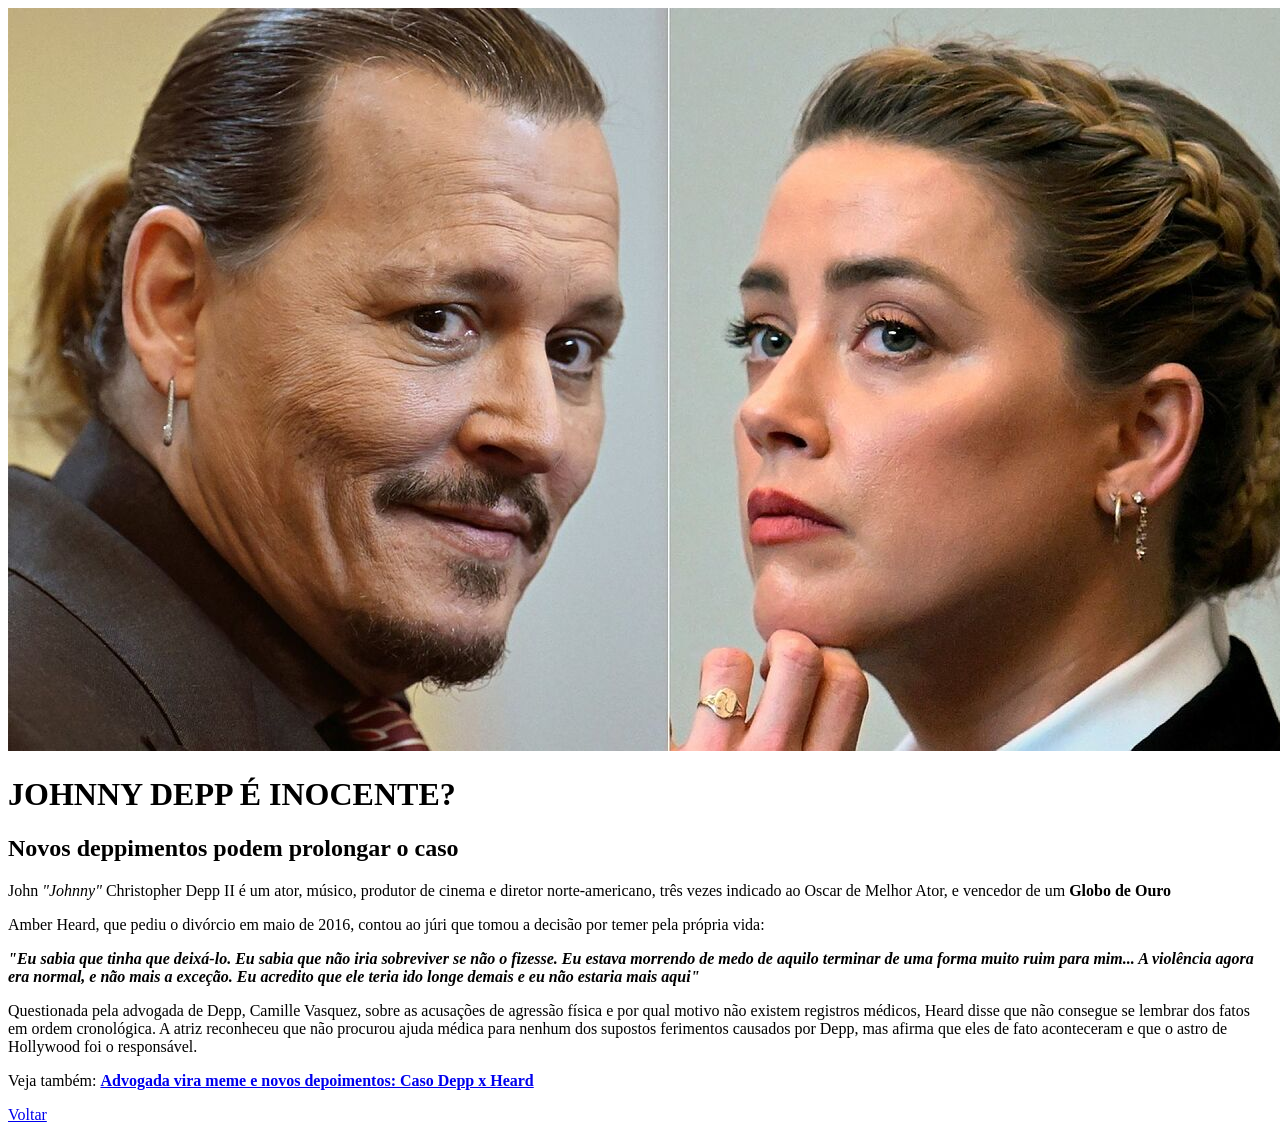
<file: noticias/deep-heard.html>
<!DOCTYPE html>
<html lang="en">
<head>
    <meta charset="UTF-8">
    <meta http-equiv="X-UA-Compatible" content="IE=edge">
    <meta name="viewport" content="width=device-width, initial-scale=1.0">
    <meta name="description" content="Notícias sobre os casos mais loucos da net">
    <title>Notícias</title>
</head>
<body>
    <!-- Exmplo de comentário -->

    <img src="../src/images/deep.jpg" alt="Imagem Johnny Depp & Amber" title="Deep e Amber">

    <h1>JOHNNY DEPP É INOCENTE?</h1>
    <h2>Novos deppimentos podem prolongar o caso</h2>
        <p>John <i>"Johnny"</i> Christopher Depp II é um ator, músico, produtor de cinema e diretor norte-americano, três vezes indicado ao Oscar de Melhor Ator, e vencedor de um <strong>Globo de Ouro</strong></p>
        <p>Amber Heard, que pediu o divórcio em maio de 2016, contou ao júri que tomou a decisão por temer pela própria vida:</p>
        <p><strong><i>"Eu sabia que tinha que deixá-lo. Eu sabia que não iria sobreviver se não o fizesse. Eu estava morrendo de medo de aquilo terminar de uma forma muito ruim para mim... A violência agora era normal, e não mais a exceção. Eu acredito que ele teria ido longe demais e eu não estaria mais aqui"</i></strong></p>
        <p>Questionada pela advogada de Depp, Camille Vasquez, sobre as acusações de agressão física e por qual motivo não existem registros médicos, Heard disse que não consegue se lembrar dos fatos em ordem cronológica. A atriz reconheceu que não procurou ajuda médica para nenhum dos supostos ferimentos causados por Depp, mas afirma que eles de fato aconteceram e que o astro de Hollywood foi o responsável.</p>
        
        Veja também:
        <a href="https://www.uol.com.br/splash/noticias/2022/05/22/semana-da-disputa-johnny-depp-x-amber-heard.htm" target="_blank"><strong>Advogada vira meme e novos depoimentos: Caso Depp x Heard</strong></a>
        <a href="../index.html"><p>Voltar</p></a>
</body>
</html>
</file>
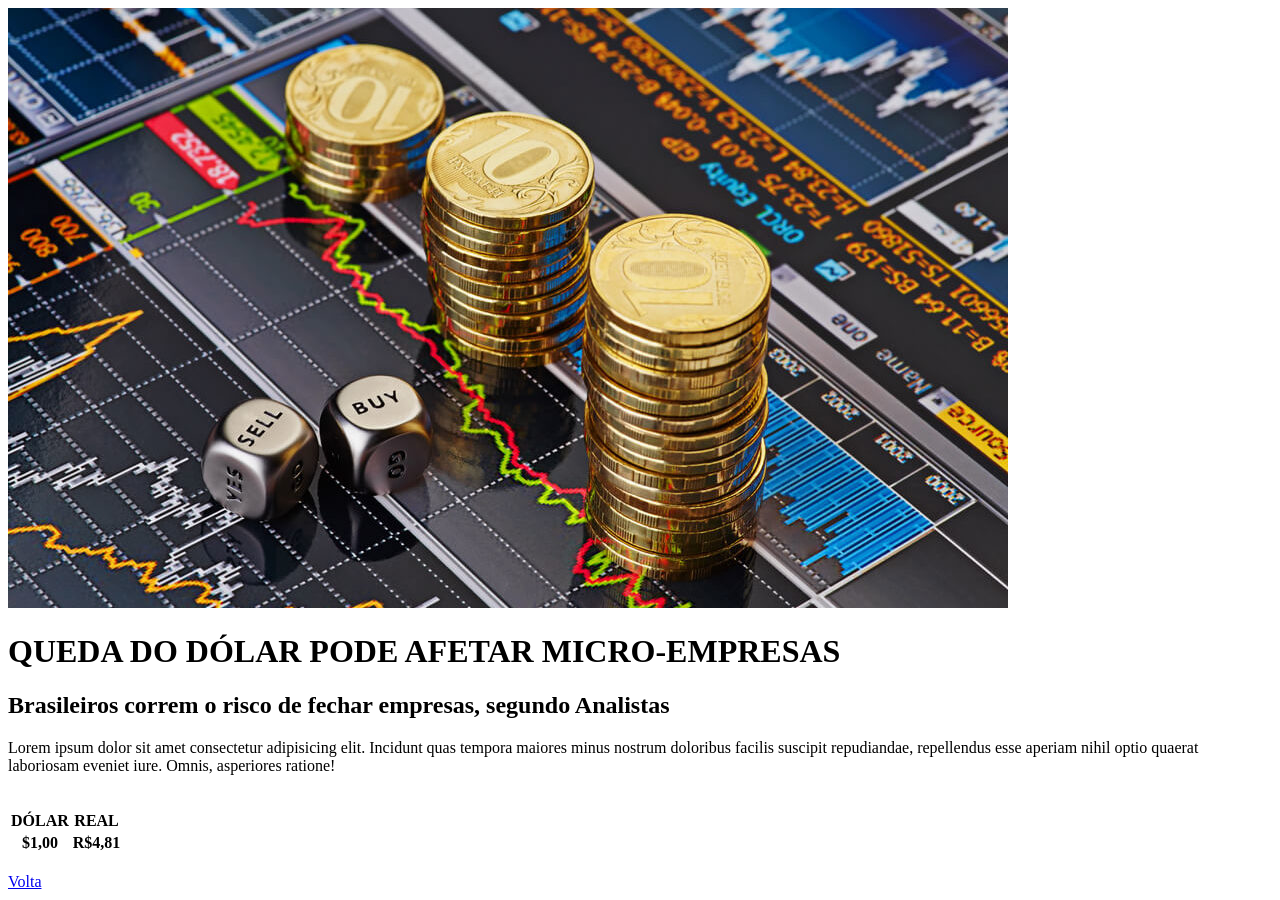
<file: noticias/dolar.html>
<!DOCTYPE html>
<html lang="en">
<head>
    <meta charset="UTF-8">
    <meta http-equiv="X-UA-Compatible" content="IE=edge">
    <meta name="viewport" content="width=device-width, initial-scale=1.0">
    <title>Economia</title>
</head>
<body>
    <img src="../src/images/dolar.jpeg" alt="Imagem Moedas na mesa" title="Moeda Nacional">
    <h1>QUEDA DO DÓLAR PODE AFETAR MICRO-EMPRESAS</h1>
    <h2>Brasileiros correm o risco de fechar empresas, segundo Analistas</h2>
    <p>Lorem ipsum dolor sit amet consectetur adipisicing elit. Incidunt quas tempora maiores minus nostrum doloribus facilis suscipit repudiandae, repellendus esse aperiam nihil optio quaerat laboriosam eveniet iure. Omnis, asperiores ratione!</p><br>

    <table>
        <thead>
            <th>DÓLAR</th>
            <th>REAL</th>
        </thead>
        <tbody>
            <th>$1,00</th>
            <th>R$4,81</th>
        </tbody>
    </table>

    <br>
    <a href="../index.html">Volta</a>
</body>
</html>
</file>
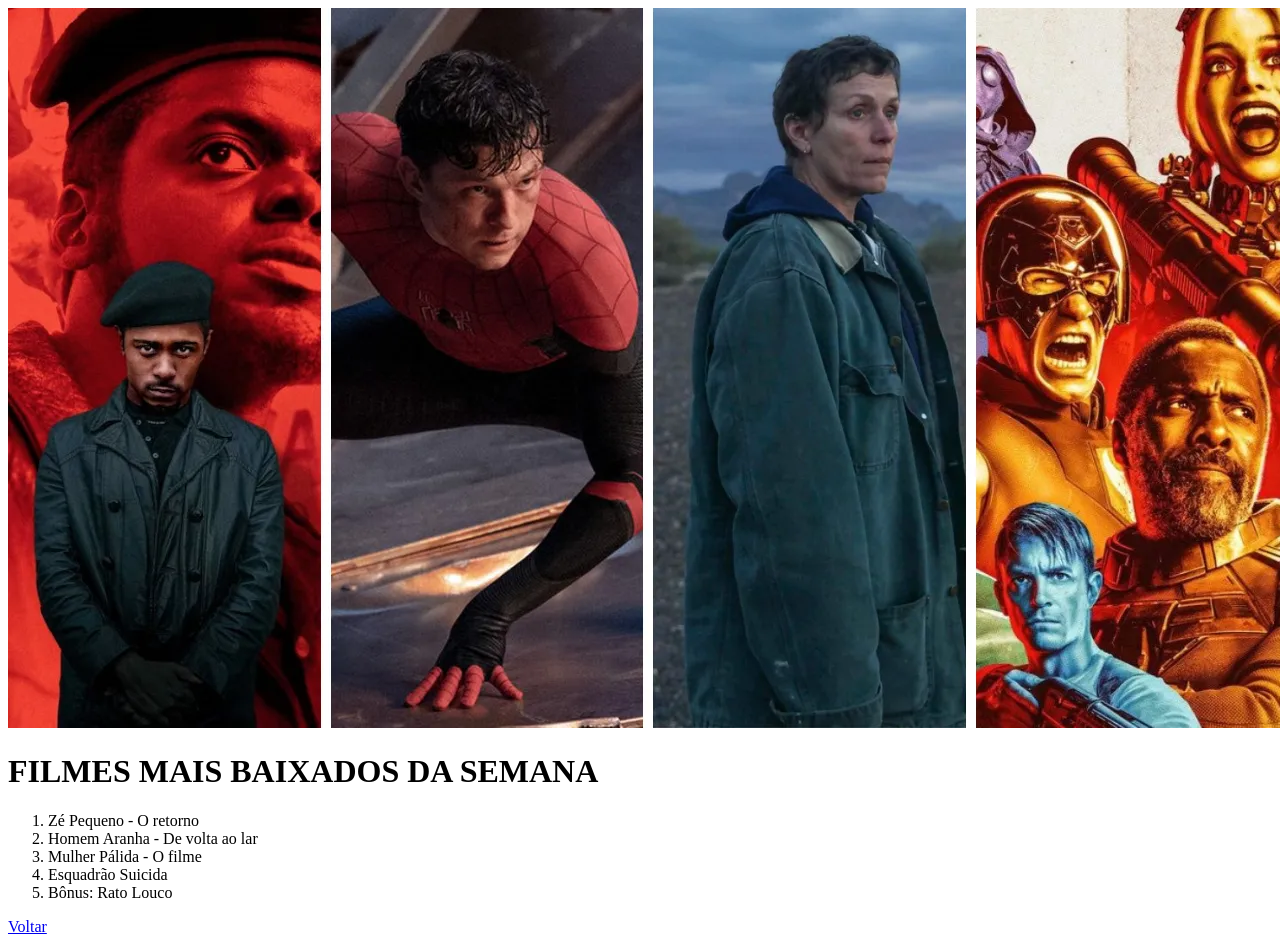
<file: noticias/lista-filmes.html>
<!DOCTYPE html>
<html lang="en">
<head>
    <meta charset="UTF-8">
    <meta http-equiv="X-UA-Compatible" content="IE=edge">
    <meta name="viewport" content="width=device-width, initial-scale=1.0">
    <meta name="description" content="Lista de filmes mais baixados da semana">
    <title>Lista Filmes</title>
</head>
<body>
    <img src="../src/images/filmes.webp" alt="Imagem Lista de Filmes" title="Filmes da semana"> 
    <h1>FILMES MAIS BAIXADOS DA SEMANA</h1>

    <ol>
        <li>Zé Pequeno - O retorno</li>
        <li>Homem Aranha - De volta ao lar</li>
        <li>Mulher Pálida - O filme</li>
        <li>Esquadrão Suicida</li>
        <li>Bônus: Rato Louco</li>
    </ol>
    <a href="../index.html">Voltar</a>
</body>
</html>
</file>
